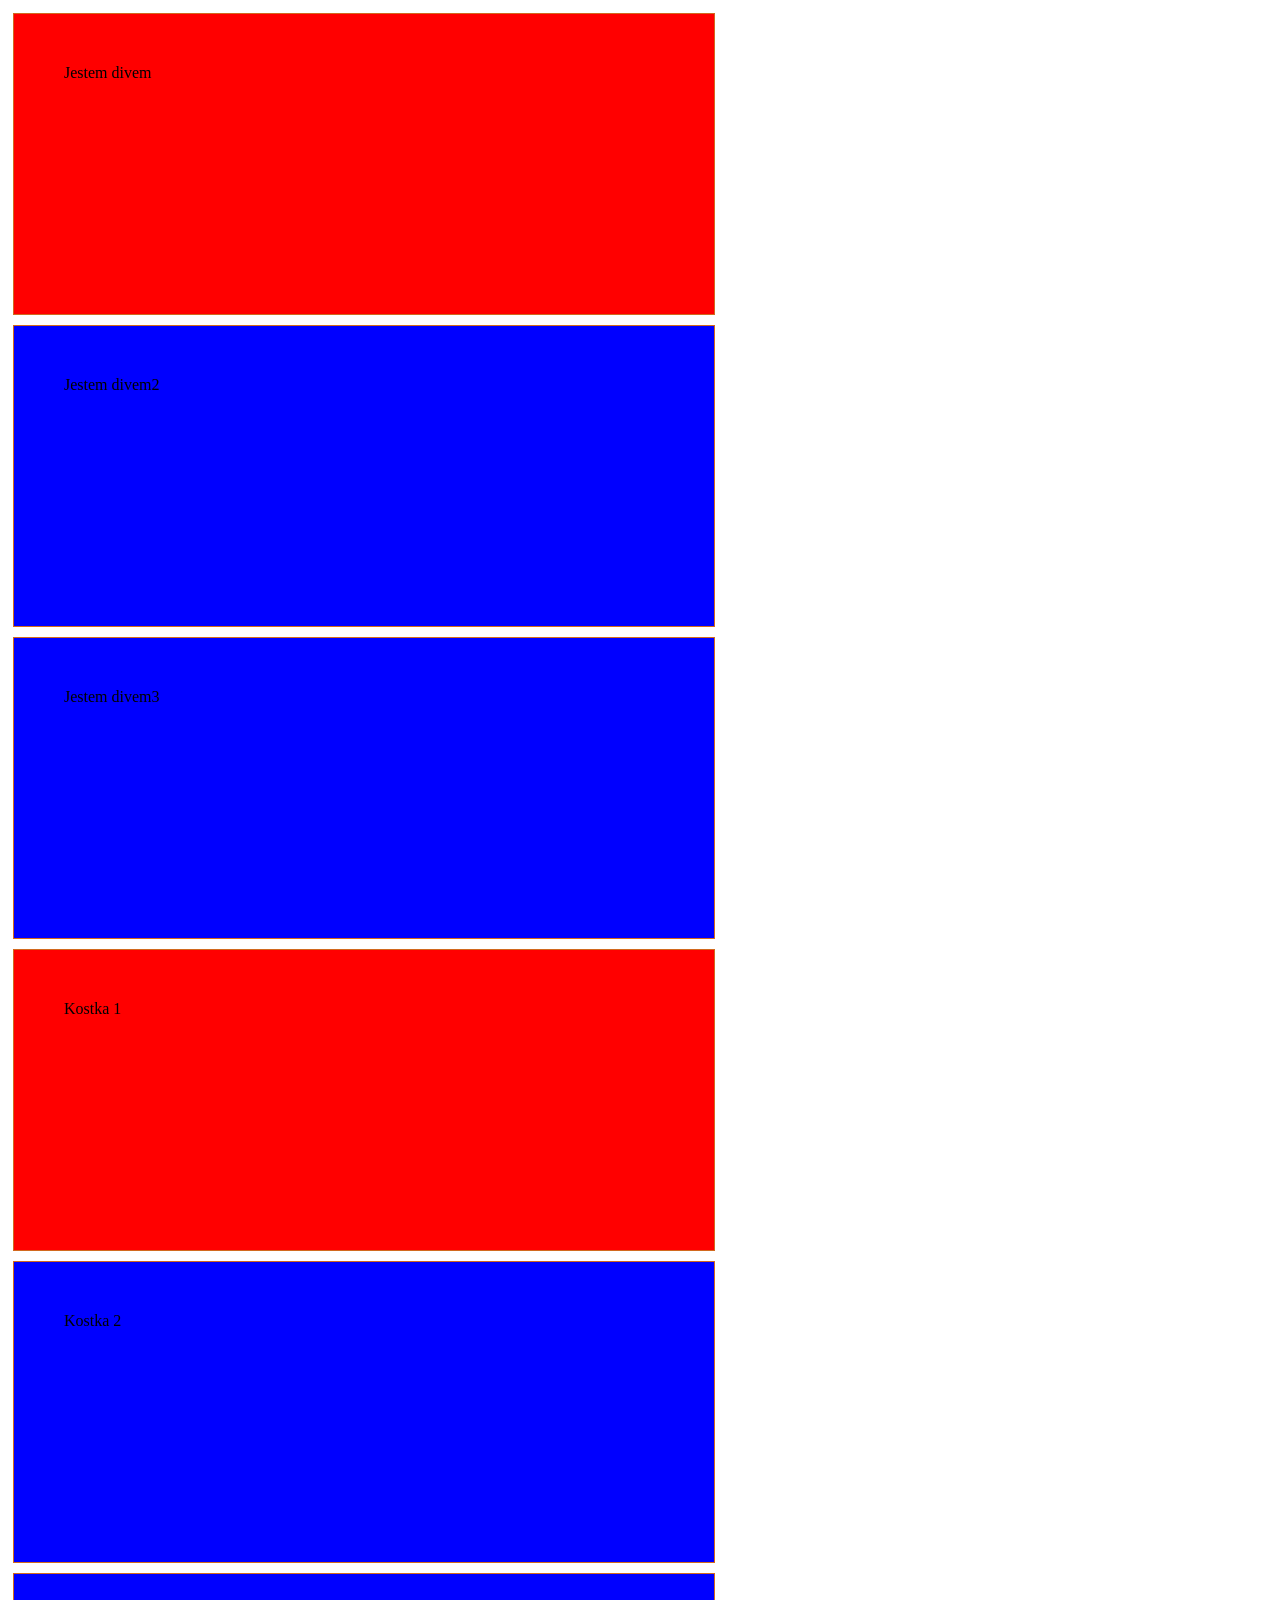
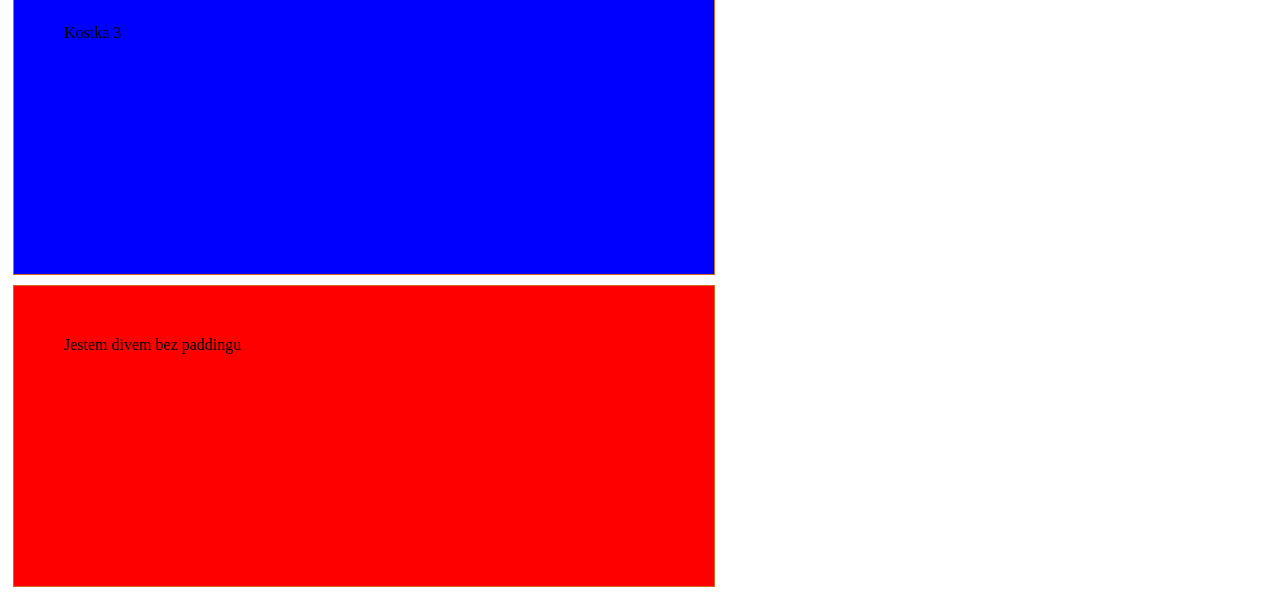
<file: react-fun/index.html>
<!DOCTYPE html>
<html lang="pl">

<head>
    <meta charset="UTF-8">
    <link rel="stylesheet" href="style.css" />
    <title>Document</title>
</head>

<body>
    <div class="box-model bg-color-red">Jestem divem</div>
    <div class="box-model bg-color-blue">Jestem divem2 </div>
    <div class="box-model bg-color-blue">Jestem divem3 </div>
    <span class="box-model bg-color-red"> Kostka 1 </span>
    <span class="box-model bg-color-blue"> Kostka 2 </span>
    <span class="box-model bg-color-blue"> Kostka 3 </span>
    <div class="box-model bg-color-red"> Jestem divem bez paddingu </div>
    <p>
</body>

</html>
</file>
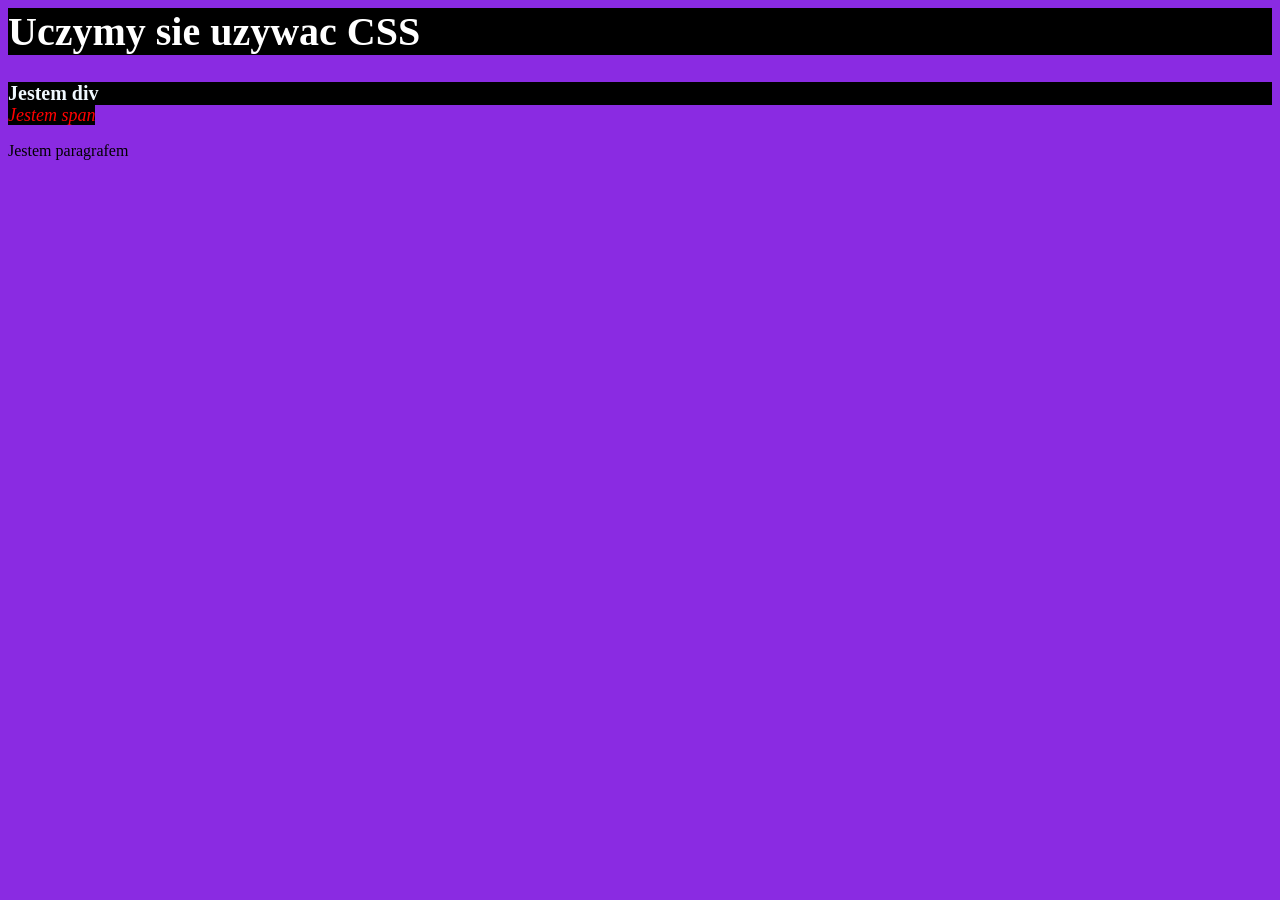
<file: react-fun/archive/index4.html>
<html lang="pl">

<head>
    <title> jak uzywac CSS</title>
    <link rel="stylesheet" href="style.css">
</head>

<body>
    <header class="main-header">
        <h1> Uczymy sie uzywac CSS</h1>
    </header>
    <div class="first">Jestem div</div>
    <span style="color:red; font-size:18px; font-style:italic;background-color: black;">Jestem span</span>
    <p class="">Jestem paragrafem</p>
</body>

</html>
</file>
<file: react-fun/style.css>
.box-model {
    width: 600px;
    height: 200px;
    padding: 50px;
    border: 1px solid chocolate;
    margin: 5px;
    display: inline-block;
}

.no-padding {
    padding: 2px;
}

.bg-color-red {
    background-color: red;
}

.bg-color-blue {
    background-color: blue;
}
</file>
<file: react-fun/archive/style.css>
.first {
        color: aliceblue;
        font-size: 20px;
        font-weight: bold;
        background-color: black;
        
    }

    .main-header {
        color: white;
        font-size: 20px;
        font-weight: bold;
        background-color: black;
    }

    body {
        background-color: blueviolet;
    }
</file>
